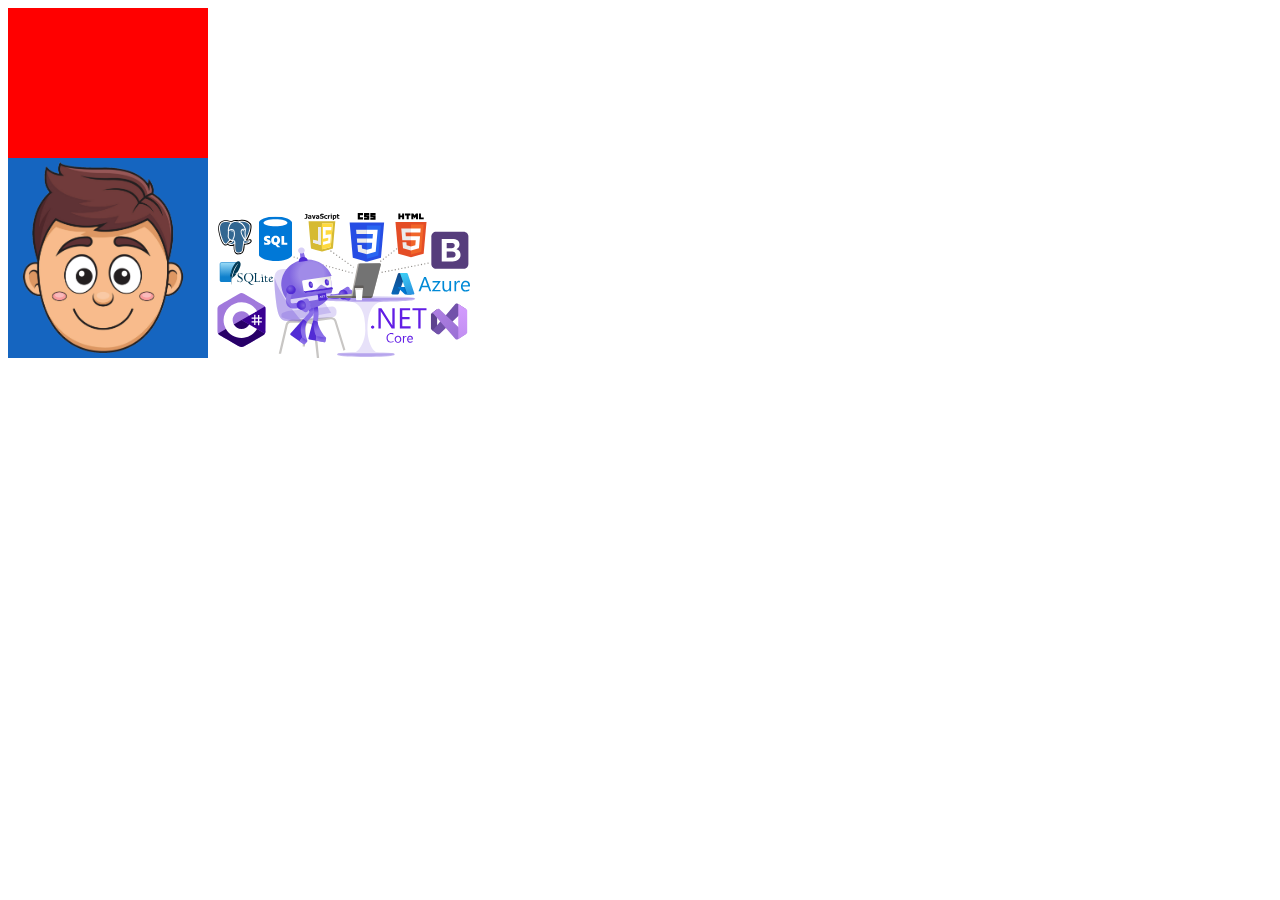
<file: 0311/index.html>
<html>

<head>
    <script src="https://juxinglong.github.io/static/iframe-resizer/iframeResizer.contentWindow.min.js"></script>
    <title>MIS 3033 March 12 JavaScript</title>
    <link rel="icon" href="head1.png" />

    <style>
        #div1 {
            width: 200px;
            height: 150px;
            background-color: lightblue;
        }

        #img1 {
            height: 150px;
        }

        #img2 {
            height: 150px;
        }
    </style>
    <body>


        <script>
            "use strict";
            const a1 = 20;
            let a2;

            let a3;
            a2 = 19;
            var a4;
            a4 = 128.8;

            //alert(a4);
            //alert(a3);
            {
                let b1;
                b1 = "Tom";
                Console.log(b1);

                var b2;
                b2 = 100;
                Console.log(b2);
            }

        </script>
        <script>
            "use strict";
            /* alert(a4);*/
            Console.log(a4);
            /*Console.log(b1);*/
            Console.log(b2);

            let s1;
            s1 = 100;
            s1 = "Tom";
            s1 = 'Tom';


            let age1;
            age1 = 20;

            let name1;

            name1 = 'Tom';

            let s2;
            s2 = `The name is ${name1}The age is ${age1}`;
            Console.log(s2);

            let stu1 = {
                age: 19,
                name: "tom",
                grade: 96.6,
                weight: 128.8,
            };

            Console.log(stu1.weight);

            let arr1;
            arr1 = [20, 19, 22];
            Console.log(arr1.length);
            Console.log(arr1[1]);

            function func1(p1,p2) {
                return p1 + p2;
            }

            let r1 = func1(2.3, 3.6);
            Console.log(r1);


            let fc1;
            fc1 = func1;
            r1 = fc1(2,3);
            Console.log(r1);

            let fc2;
            fc2 = (p1, p2) => { return p1 * p2 };

            r1 = fc2(2, 3);

            Console.log(r1);

            arr1 = [20, 19, 22];

            let arr2;

            arr2 = arr1.map((x) => { return x * 2; });
            Console.log(arr2);
            Console.log(arr1);


        </script>


        <div id="div1"></div>
        <img id="img1" src="head1.png" />
        <img id="img2" src="b.svg" />

        <script>
            "use strict";//
            document.querySelector("#div1").style.backgroundColor = "red";
            document.querySelector("#img1").style.height = 200;
        </script>
    </body>
</head>
</html>
</file>
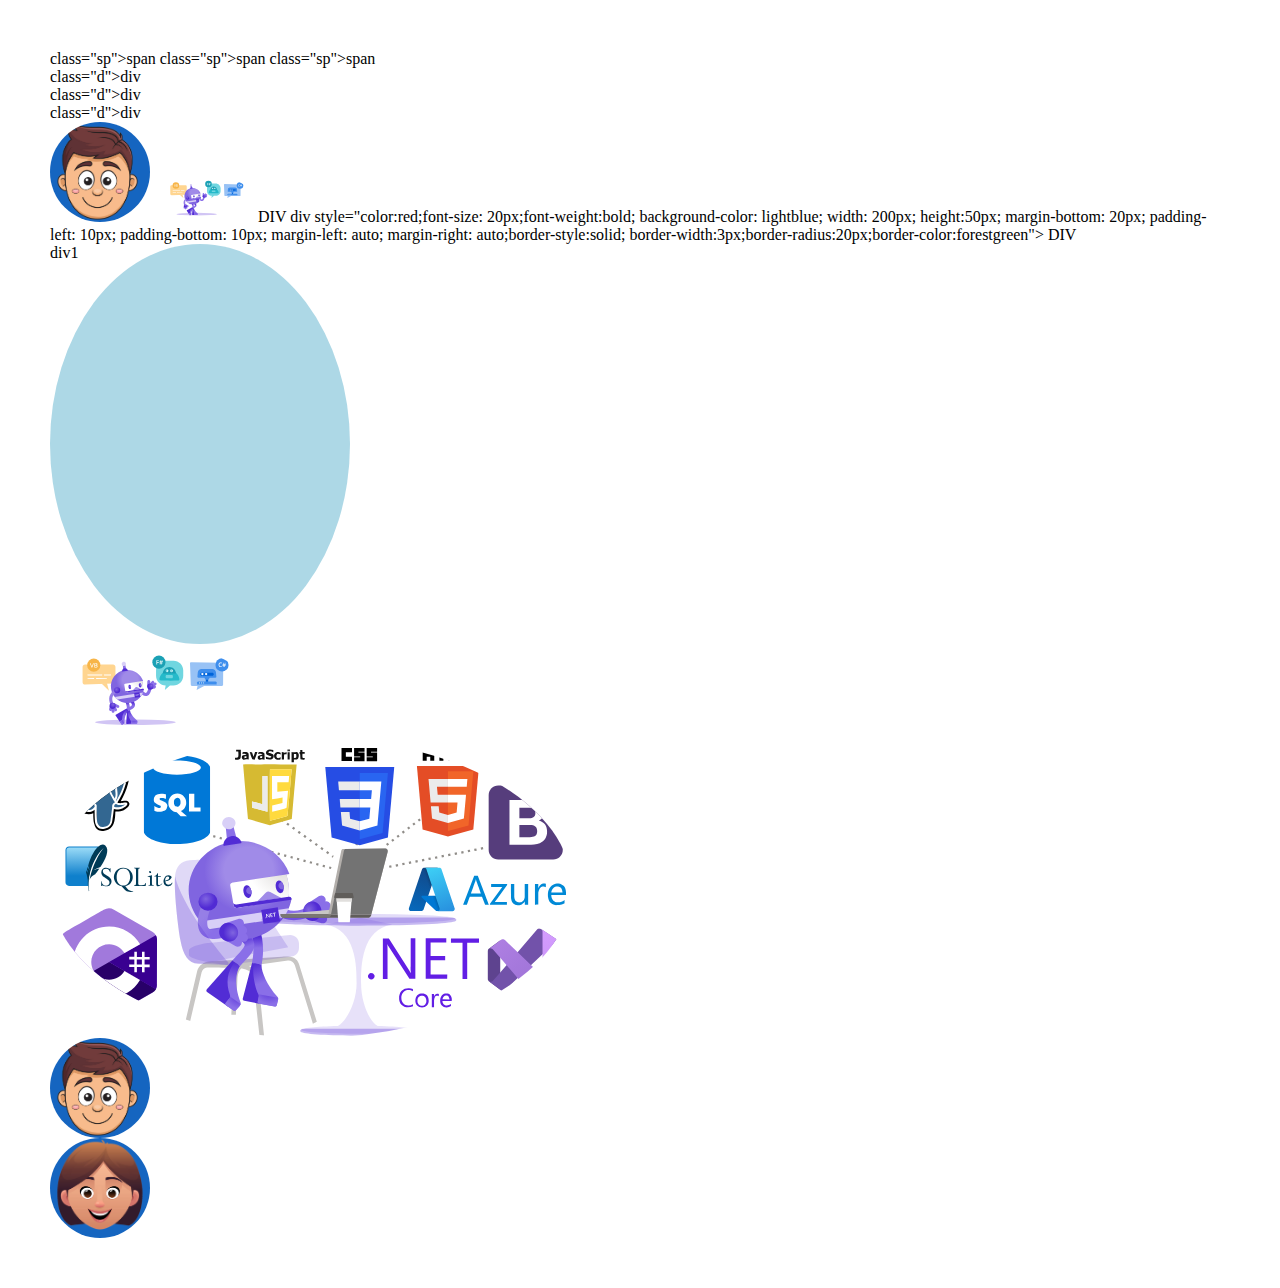
<file: 034/index.html>
<html>

<head>

    <title>
        March 5th MIS 3033
    </title>
    <link rel="icon" href="head1.png"/>

    <style>
        *
        {
            border-radius:50%;
        }
    </style>

</head>
<body style="margin: 50px">

    <span> class="sp">span</span>
    <span> class="sp">span</span>
    <span> class="sp">span</span>

    <div> class="d">div</div>
    <div> class="d">div</div>
    <div> class="d">div</div>


    <img src="head1.png" style="width:100px;"/>

    <img src="a.svg" style="width:100px;"/>

    <body style="margin:50px"

    <div style="color:red;font-size: 20px;font-weight:bold; background-color: lightblue; width: 200px; height:50px; margin-bottom: 20px; padding-left: 10px; padding-bottom: 10px; margin-left: auto; margin-right: auto;border-style:solid; border-width:3px;border-radius:20px;border-color:forestgreen">
        DIV
    </div>

    div style="color:red;font-size: 20px;font-weight:bold; background-color: lightblue; width: 200px; height:50px; margin-bottom: 20px; padding-left: 10px; padding-bottom: 10px; margin-left: auto; margin-right: auto;border-style:solid; border-width:3px;border-radius:20px;border-color:forestgreen">
        DIV
    </div>

    <div style="width:300px; height:400px; background-color:lightblue;">
        div1
    </div>

    <img style="width:200px;" src="a.svg" />
    <br />
    <img src="b.svg" style="height: 300px" />
    <br />

    <img style="width:100px;" src="head1.png" />
    <br />

    <img src="head2.png" style="height:100px" />
    <br />


</body>
</html>
</file>
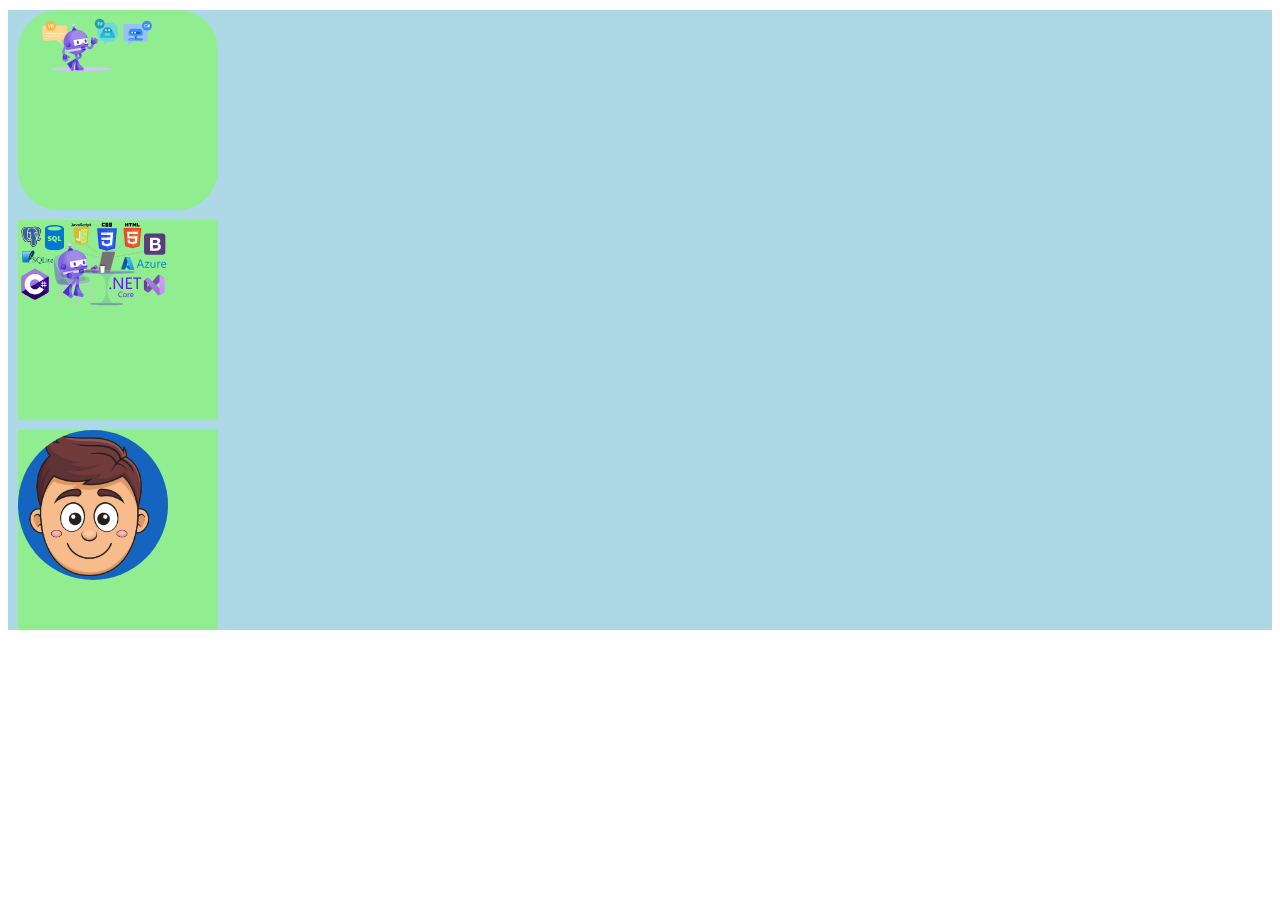
<file: 037_LCP/index.html>
<html>
<head>
    <title>MIS 3033 March 7</title>
    <link rel="icon" href="head1.png"/>
</head>

<div style="background-color:lightblue">
    <div style="background-color:lightgreen; width:200px; height:200px;margin:10px;border-radius:20%;">
        <img src="a.svg" style="width: 150px;" />

    </div>


    <div style="background-color:lightgreen; width:200px; height:200px;margin:10px">
        <img src="b.svg" style="width: 150px;" />

    </div>


    <div style="background-color:lightgreen; width:200px; height:200px;margin:10px">
        <img src="head1.png" style="width: 150px; border-radius: 50%;" />
    </div>



</div>
</html>
</file>
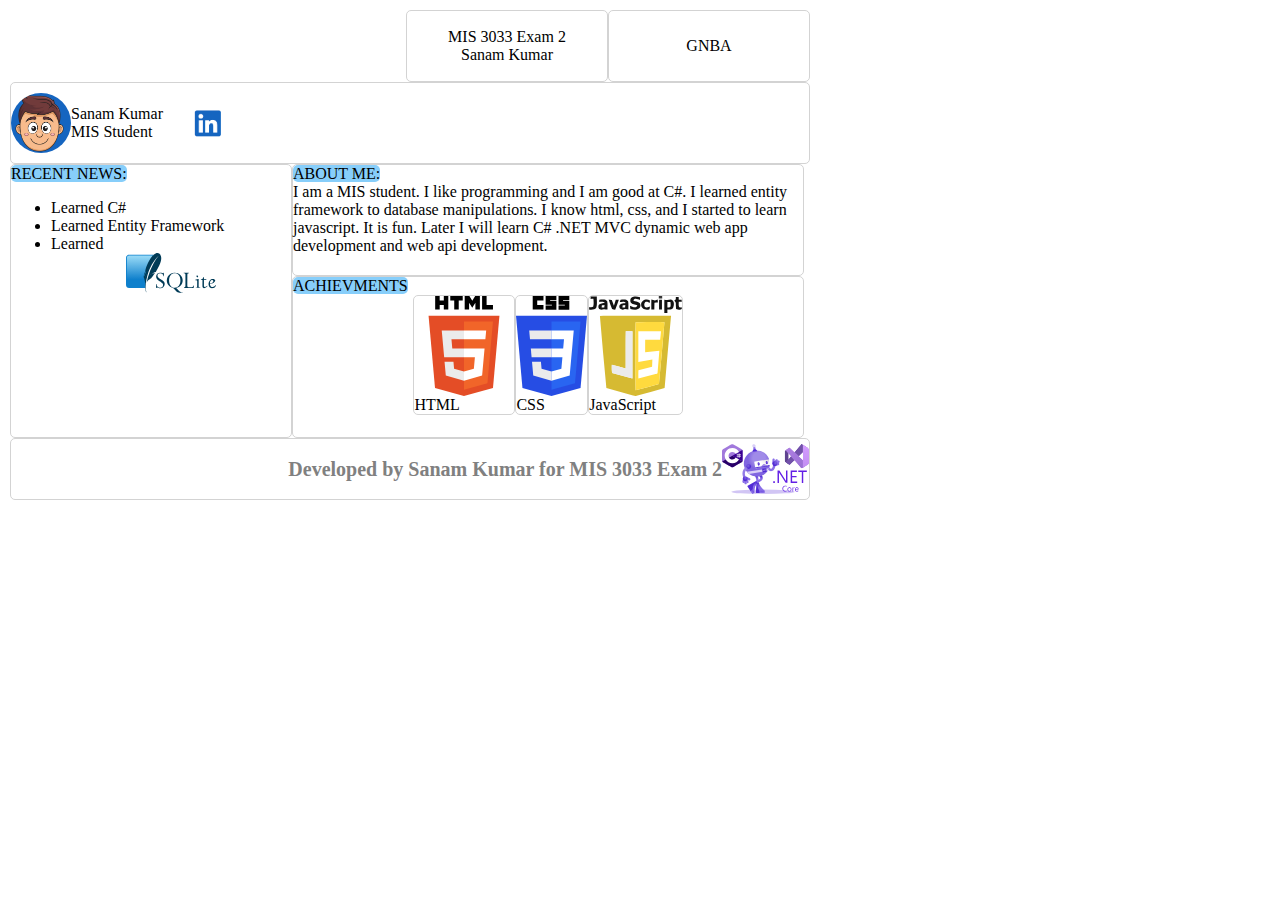
<file: exam2/index.html>
<html>
<head>
    <title>MIS 3033 Exam 2 Spring 2024 [Exam Code Here] Sanam Kumar</title>
    <link rel="icon" href="static/img/head1.png"/>
    <link rel="stylesheet" href="static/site.css"/>

    <style>
        #header1 {
            display: flex;
            flex-direction: row;
            justify-content: end;
        }
        #main
        {
            width:800px;

        }
        #left {
            width: 280px;

        }
        #content {
            display: flex;
            flex-direction: row;
        }
        #updiv{
            width:510px;
            height:110px;
        }
        #footer{
            height:60px;
        }

        .border
        {
            border-style:solid;
            border-width:1px;
            border-color:lightgrey;
            border-radius:5px;
        }
        #header2 {
            height: 80px;
            display: flex;
            flex-direction: row;
            align-items: center;

        }
        #lowdivcontent {
            display: flex;
            flex-direction: row;
            align-items: center;
            justify-content: center;
        }
        #footer {
            height:60px;
            display: flex;
            flex-direction: row;
            align-items: center;
            justify-content: end;
        }
        #header11 {
            display: flex;
            flex-direction: column;
            align-items: center;
            justify-content: center;
        }
        #header21 {
            display: flex;
            flex-direction: column;
            align-items: center;
            justify-content: center;
        }
        #sqlimage {
            display: flex;
            flex-direction: column;
            align-items: center;
            justify-content: center;
        }

    </style>
</head>

<body>
    <div id="main">

        <div id="header1">
            <div class="border" id="header11" style="width:200px; height:70px;">
                <div id="42">MIS 3033 Exam 2</div>
                <div id="43">Sanam Kumar</div>
            </div>
            <div class="border" id="header21" style="width:200px; height:70px;">GNBA</div>
        </div>
        <div class="border" id="header2" style="height:80px;">
                <div><img src="static/img/head1.png" style="height:60px; border-radius:50%" /></div>
                <div>
                    <div>Sanam Kumar</div>
                    <div>MIS Student</div>
                </div>
                <div style="margin-left:30px;">
                    <a href="https://www.linkedin.com/">
                        <img src="static/img/linkedin.png" style="width:30px;" />
                    </a>
                </div>
        </div>

        <div id="content">
            <div class="border" id="left" style="align-items:center">
                <span style="text-transform:uppercase; background-color:lightskyblue; border-radius:5px;">RECENT NEWS:</span>

                <ul>
                    <li>Learned C#</li>
                    <li>Learned Entity Framework</li>
                    <li>Learned <div id="sqlimage"><img src="static/img/sqlite.svg" style="height:40px;" /></div></li>
                </ul>
            </div>
            <div id="right">
                <div class="border" id="updiv">
                    <span style="text-transform:uppercase; background-color:lightskyblue; border-radius:5px;">ABOUT ME:</span>
                    <br />

                    I am a MIS student. I like programming and I am good at C#. I learned entity framework to database manipulations. I know html, css, and I started to learn javascript. It is fun. Later I will learn C# .NET MVC dynamic web app development and web api development.
                </div>
                <div class="border" id="lowdiv" style="height:160px; width:510px;">
                    <span style="text-transform:uppercase; background-color:lightskyblue; border-radius:5px;">ACHIEVMENTS</span>
                    <br />
                    <div id="lowdivcontent">
                        <div class="border">
                            <div><img src="static/img/html.svg" style="height:100px;" /></div>
                            <div>HTML</div>
                        </div>
                        <div class="border">
                            <div><img src="static/img/css.svg" style="height:100px;" /></div>
                            <div>CSS</div>
                        </div>
                        <div class="border">
                            <div><img src="static/img/javascript.svg" style="height:100px;" /></div>
                            <div>JavaScript</div>
                        </div>
                    </div>
                </div>
            </div>
        </div>
        <div class="border" id="footer">
            <span style="font-weight:bold;font-size:20px;color:grey;">Developed by Sanam Kumar for MIS 3033 Exam 2</span>

            <img src="static/img/logo.svg" style="height:50px;" />
        </div>
    </div>







    <!--<img src="static/img/a.svg"style="height:50px;"/>
    <img src="static/img/b.svg"style="height:50px;"/>
    <img src="static/img/css.svg"style="height:50px;"/>
    <img src="static/img/head1.png"style="height:50px;"/>
    <img src="static/img/head2.png"style="height:50px;"/>
    <img src="static/img/html.svg"style="height:50px;"/>
    <img src="static/img/javascript.svg"style="height:50px;"/>
    <img src="static/img/linkedin.png"style="height:50px;"/>
    <img src="static/img/logo.svg"style="height:50px;"/>
    <img src="static/img/sqlite.svg"style="height:50px;"/>-->
</body>
</html>
</file>
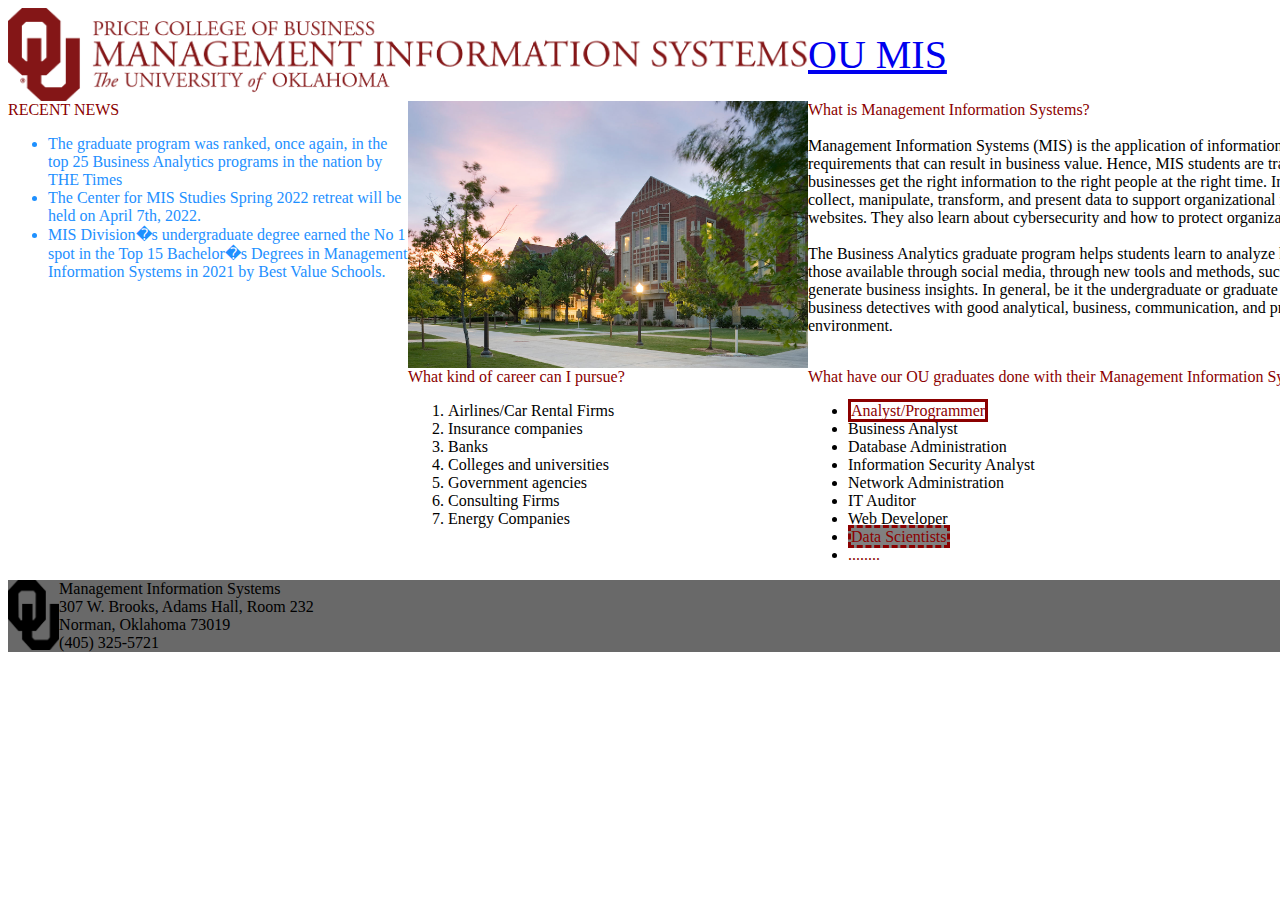
<file: HW6/index.html>
<html>
<head>
    <title>MIS 3033 HW 6 - Sanam Kumar </title>
    <style>
        body {
            /*background-color: aliceblue;*/
        }

        #maindiv {
            /*background-color: antiquewhite;*/
            width: 1600px;
            margin-left: auto;
            margin-right: auto;
        }

        #div1 {
            /*background-color: aqua;*/
            display: flex;
            flex-direction: row;
        }

        #div2 {
            /*background-color: azure;*/
            display: flex;
            flex-direction: row;
        }

        #div3 {
            /*background-color: burlywood;*/
        }

        #div4 {
            /*background-color: cornsilk;*/
        }
    </style>

</head>
<body>
    <div id="maindiv">

        <div id="div1">
            <div>
                <img src="MIS.png" style="width:800px;" />
            </div>
            <div style="display:flex; flex-direction:column; justify-content:center;">
                <a href="https://www.ou.edu/price/mis" style="font-size:40px;">OU MIS</a>
            </div>
        </div>

        <div id="div2">
            <div style="width:400px;">

                <span style="color:darkred;">RECENT NEWS</span>

                <ul style="color:dodgerblue;">
                    <li>The graduate program was ranked, once again, in the top 25 Business Analytics programs in the nation by THE Times</li>
                    <li>The Center for MIS Studies Spring 2022 retreat will be held on April 7th, 2022.</li>
                    <li>MIS Division�s undergraduate degree earned the No 1 spot in the Top 15 Bachelor�s Degrees in Management Information Systems in 2021 by Best Value Schools.</li>
                </ul>

            </div>
            <div>
                <img src="price.jpg" style="width:400px;" />
            </div>

            <div style="width:800px;">
                <span style="color:darkred;">What is Management Information Systems?</span>
                <br />
                <br />

                Management Information Systems (MIS) is the application of information technology to meet organizational and managerial requirements that can result in business value. Hence, MIS students are trained to use computer technology to help businesses get the right information to the right people at the right time. In the undergraduate program, students learn how to collect, manipulate, transform, and present data to support organizational needs, including presentation on company websites. They also learn about cybersecurity and how to protect organizational data.
                <br /><br />

                The Business Analytics graduate program helps students learn to analyze huge volumes and a variety of data, including those available through social media, through new tools and methods, such as visualization and machine learning, in order to generate business insights. In general, be it the undergraduate or graduate program, MIS students are trained to become business detectives with good analytical, business, communication, and problem-solving skills in a computer-based environment.
            </div>


        </div>
        <div id="div3" style="display:flex;flex-direction:row;">
            <div style="width:400px;"> </div>

            <div style="width:400px;">
                <span style="color:darkred;">What kind of career can I pursue?</span>
                <ol>
                    <li>Airlines/Car Rental Firms</li>
                    <li>Insurance companies</li>
                    <li>Banks</li>
                    <li>Colleges and universities</li>
                    <li>Government agencies</li>
                    <li>Consulting Firms</li>
                    <li>Energy Companies</li>
                </ol>
            </div>


            <div style="width: 800px;">
                <span style="color:darkred;">What have our OU graduates done with their Management Information Systems degree?</span>
                <ul>
                    <li>
                        <span style="border-style:solid; border-color:darkred; color:darkred;">Analyst/Programmer</span>
                    </li>
                    <li>Business Analyst</li>
                    <li>Database Administration</li>
                    <li>Information Security Analyst</li>
                    <li>Network Administration</li>
                    <li>IT Auditor</li>
                    <li>Web Developer</li>
                    <li>
                        <span style="border-style:dashed; border-color:darkred; color:darkred; background-color:gray;">Data Scientists</span>
                    </li>
                    <li>
                        <span style="color:darkred;">........</span>
                    </li>
                </ul>
            </div>
        </div>

        <div id="div4" style="display:flex;flex-direction:row;background-color:dimgray;">
            <div>
                <img src="OU.png" style="height:70px;" />
            </div>

            <div>
                Management Information Systems<br />
                307 W. Brooks, Adams Hall, Room 232<br />
                Norman, Oklahoma 73019<br />
                (405) 325-5721
            </div>
        </div>


        <div>


        </div>
        <div></div>
</body>
</html>
</file>
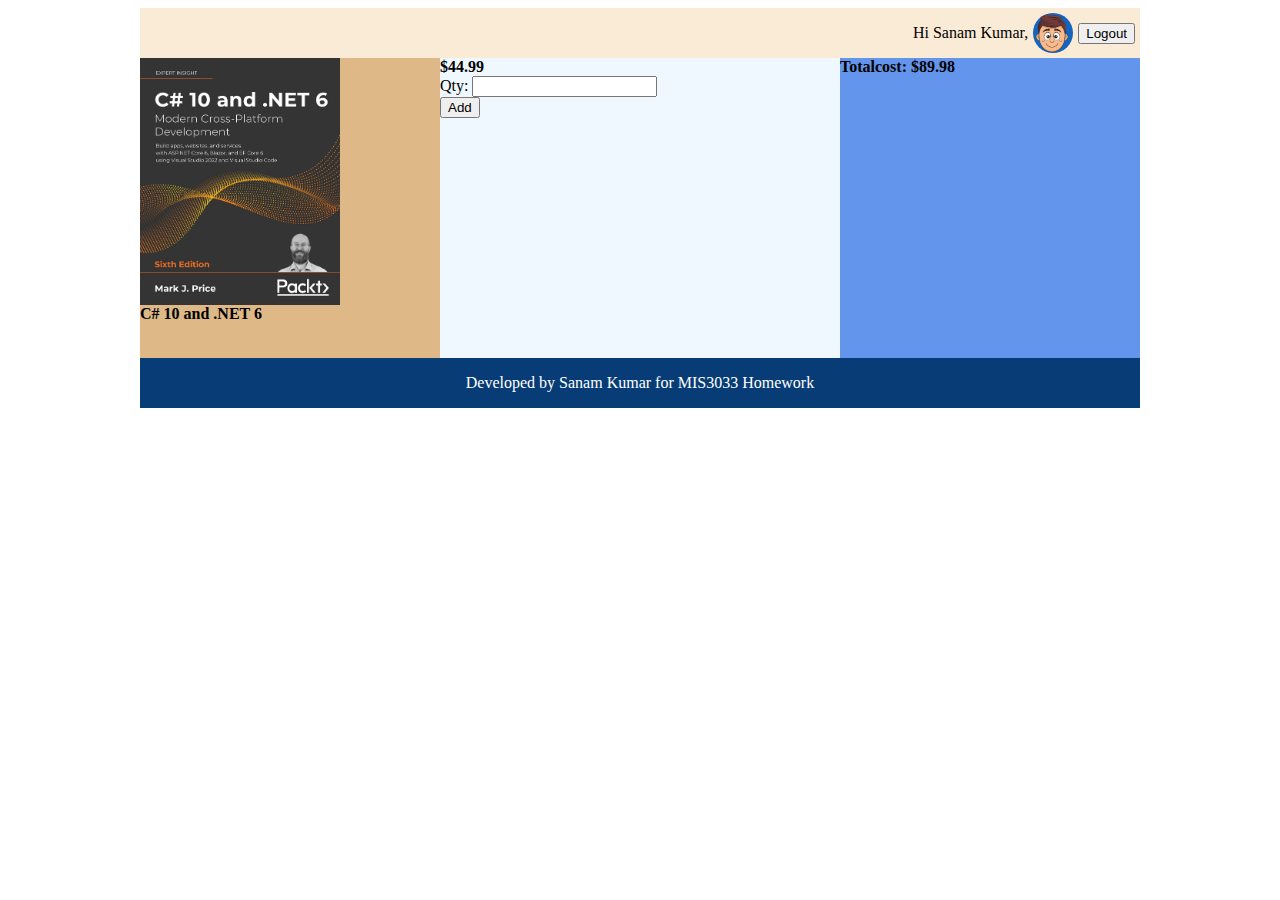
<file: HW7/index.html>
<html>
<head>
    <title>MIS 3033 HW5 Sanam Kumar</title>
    <style>
        #maindiv
        {
            background-color:cornflowerblue;
            width:1000px;
            margin-left:auto;
            margin-right:auto;
        }

        #div1
        {
            background-color: antiquewhite;
            height:50px;
            display:flex;
            flex-direction:row;
            justify-content:end;
            align-items:center;
        }

        #div2 {
            background-color: aliceblue;
            display: flex;
            flex-direction: row;
        }

        #div3 {
            background-color: #073c76;
            width: 1000px;
            height: 50px;
            display: flex;
            flex-direction: row;
            justify-content: center;
            align-items: center;
        }

    </style>
</head>


<body>
    <div id="maindiv">
        <div id="div1">
            <div style="margin-right:5px;">
            Hi Sanam Kumar, 
            </div>
            <div style="margin-right:5px;">
                <img style="height:40px; border-radius:20px;" src="head1.png">
            </div>
            <div style="margin-right:5px">
                <button>Logout</button>
            </div>
        </div>

        <div id="div2">
            <div style="width:300px;height:300px;background-color:burlywood">
                <img src="book.jpg" style="width:200px;"/>
                <br />
                <span style="font-weight:bold;">C# 10 and .NET 6</span>
            </div>
            <div style="width:400px;height:300px">
                <span style="font-weight:bold"> $44.99</span> <br />
                <label>Qty: </label>
                <input type="text" />
                <br />
                <button>Add</button>
            </div>
            <div style="background-color: cornflowerblue; width:300px;height:300px;">
                <span style="font-weight:bold;">Totalcost: $89.98</span>
            </div>
        </div>

        <div id="div3">
            <span style="color:white;">Developed by Sanam Kumar for MIS3033 Homework</span> 
        </div>


    </div>
</body>

</html>
</file>
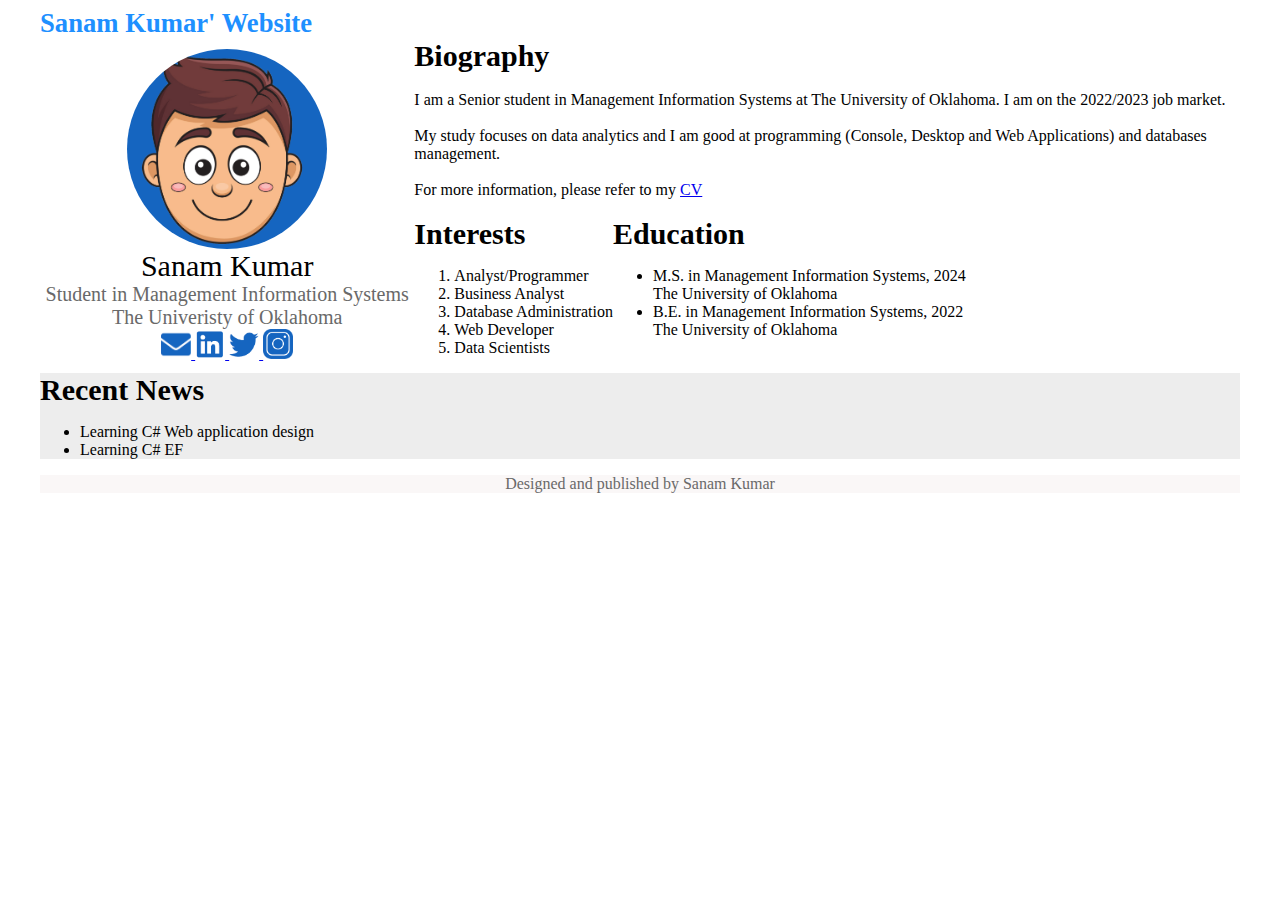
<file: HW_8/index.html>
<html>

<head>
    <script src="https://juxinglong.github.io/static/iframe-resizer/iframeResizer.contentWindow.min.js"></script>

    <title> Homework 8 mis 3033</title>

    <style>
        #main {
            width: 1200px;
            margin-left: auto;
            margin-right: auto;
        }

        #header {
            color: dodgerblue;
            font-size: 20pt;
            font-weight: bold;
        }

        #footer {
            background-color: #faf7f7;
            color: dimgrey;
            display: flex;
            flex-direction: row;
            justify-content: center;
        }

        #content2 {
            background-color: #ededed;
        }

        .title1 {
            font-size: 30px;
            font-weight: bold;
        }

        #leftdiv {
            width: 400px;
            display: flex;
            flex-direction: column;
            align-items: center;
            justify-content: center;
        }

        #rightdive {
            width: 800px;
        }

        #content1 {
            display: flex;
            flex-direction: row;
        }

        #updiv {
            /*            background-color:lightseagreen;
        */
        }

        #downdiv {
            /*            background-color:mediumpurple;
        */ display: flex;
            flex-direction: row;
        }

        #idiv {
            /*            background-color:deeppink;
        */
        }

        #ediv {
            /*            background-color:blue;
        */
        }
    </style>

</head>

<body>
    <div id="main">
        <div id="header">
            Sanam Kumar' Website
        </div>


        <div id="content1">
            <div id="leftdiv">
                <div>
                    <img src="head1.png" style="width:200px; border-radius:50%;" />
                </div>
                <div style="font-size:30px;">
                Sanam Kumar
                </div>
                <div style="font-size:20px;color:dimgrey;">
                    Student in Management Information Systems
                </div>
                <div style="font-size:20px;color:dimgrey;">
                    The Univeristy of Oklahoma
                </div>
                <div>
                    <a href="mailto:xinglong.ju@ou.edu" target="_blank">
                        <img src="email.png" style="width:30px;" />

                    </a>
                    <a href="https://www.linkedin.com/" target="_blank">
                        <img src="linkedin.png" style="width:30px;" />

                    </a>
                    <a href="https://twitter.com/" target="_blank">
                        <img src="twitter.png" style="width:30px;" />

                    </a>

                    <a href="https://www.instagram.com" target="_blank">
                        <img src="instagram.png" style="width:30px;" />

                    </a>
                </div>


            </div>


            <div id="rightdiv">

                <div id="updiv">
                    <span class="title1">Biography</span>

                    <br />

                    <br />

                    I am a Senior student in Management Information Systems at The University of Oklahoma. I am on the 2022/2023 job market.<br /><br />

                    My study focuses on data analytics and I am good at programming (Console, Desktop and Web Applications) and databases management.<br /><br />

                    For more information, please refer to my
                    <a href="CV.pdf" target="_blank">CV</a>
                    <br />
                    <br />

                </div>

                <div id="downdiv">
                    <div id="idiv">
                        <span class="title1">Interests</span>
                        <ol>
                            <li>
                                Analyst/Programmer
                            </li>
                            <li>
                                Business Analyst
                            </li>
                            <li>
                                Database Administration
                            </li>
                            <li>
                                Web Developer
                            </li>
                            <li>
                                Data Scientists
                            </li>

                        </ol>

                    </div>


                    <div id="ediv">
                        <span class="title1">Education</span>
                        <ul>
                            <li>
                                M.S. in Management Information Systems, 2024<br />
                                The University of Oklahoma
                            </li>
                            <li>
                                B.E. in Management Information Systems, 2022<br />
                                The University of Oklahoma
                            </li>


                        </ul>

                    </div>

                </div>

            </div>




        </div>


        <div id="content2">
            <span class="title1">
                Recent News
            </span>

            <ul>
                <li>
                    Learning C# Web application design
                </li>
                <li>
                    Learning C# EF
                </li>

            </ul>


        </div>



        <div id="footer">

            Designed and published by Sanam Kumar
        </div>




    </div>

</body>

</html>
</file>
<file: exam2/static/site.css>
body
{
    margin:10px
}
</file>
